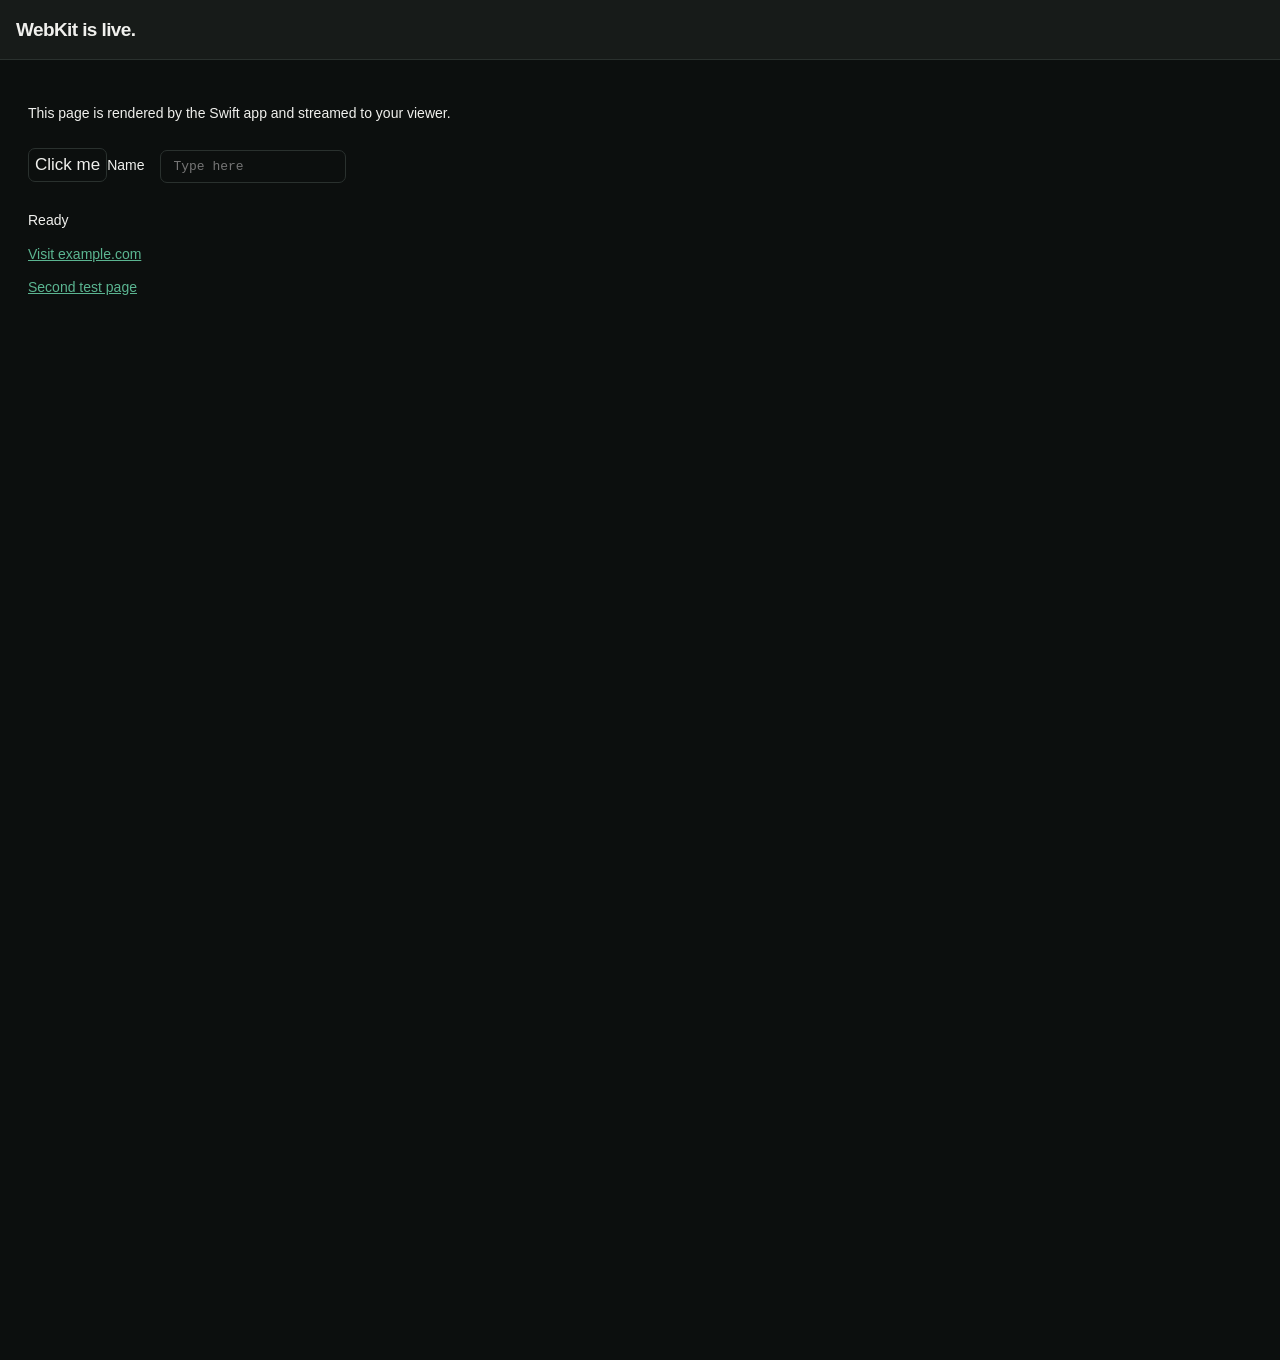
<file: Sources/warpweb/Resources/fixture.html>
<!doctype html><html lang="en"><head><meta charset="utf-8"><title>warpweb test page</title><link rel="stylesheet" href="style.css"><script defer src="fixture.js"></script></head><body class="fixture"><header><strong>WebKit is live.</strong></header><main><p>This page is rendered by the Swift app and streamed to your viewer.</p><button id="counter">Click me</button><label>Name <input id="name" placeholder="Type here"></label><p id="result">Ready</p><a href="https://example.com">Visit example.com</a><p><a href="fixture.html?second">Second test page</a></p></main></body></html>
</file>
<file: Sources/warpweb/Resources/style.css>
:root{color-scheme:dark;--background:#0c0f0e;--surface:#171b19;--line:#2a312e;--text:#f0f0ed;--muted:#a0aaa5;--accent:#5bb591}*{box-sizing:border-box}body{margin:0;background:var(--background);color:var(--text);font:14px -apple-system,BlinkMacSystemFont,'Roboto',sans-serif;height:100dvh;display:flex;flex-direction:column;overflow:hidden}header{min-height:60px;padding:10px 16px;display:flex;gap:12px;align-items:center;background:var(--surface);border-bottom:1px solid var(--line)}strong{font-size:19px;letter-spacing:-.6px}strong span{color:var(--accent)}.engine{font:9px ui-monospace,monospace;letter-spacing:1.5px;color:var(--muted)}button{border:1px solid var(--line);background:transparent;color:var(--text);border-radius:7px;min-width:34px;height:34px;font-size:17px;cursor:pointer}button:disabled{opacity:.35;cursor:default}button:hover:enabled{background:var(--line)}button:focus-visible,input:focus-visible,canvas:focus-visible{outline:2px solid var(--accent);outline-offset:-2px}.navigation{display:flex;gap:4px}form{display:flex;flex:1;min-width:0;background:var(--background);border:1px solid var(--line);border-radius:8px}input{flex:1;min-width:0;border:0;background:transparent;color:var(--text);padding:8px 12px;font:13px ui-monospace,monospace}form button{border:0;font-size:12px;color:var(--accent);padding:0 12px}main{position:relative;flex:1;min-height:0;background:var(--background);overflow:hidden}canvas{display:block;width:100%;height:100%;object-fit:fill;cursor:default}#waiting{position:absolute;inset:0;display:grid;place-items:center;color:var(--muted);background:var(--background);pointer-events:none}footer{display:flex;gap:14px;align-items:center;height:29px;flex-shrink:0;padding:0 16px;font:10px ui-monospace,monospace;color:var(--muted);border-top:1px solid var(--line)}#connection{color:var(--accent)}#title{flex:1;overflow:hidden;text-overflow:ellipsis;white-space:nowrap}#error{position:absolute;bottom:35px;left:12px;right:12px;margin:0;border:1px solid #c96565;background:var(--surface);padding:12px;border-radius:8px}@media(max-width:600px){header{gap:6px;padding:8px}.engine{display:none}strong{font-size:16px}.navigation{gap:2px}button{min-width:28px}footer{padding:0 8px;gap:8px}#metrics{display:none}}

body.fixture main{color:var(--text);background:var(--background);padding:28px;overflow:auto}body.fixture p{line-height:1.6}body.fixture input{border:1px solid var(--line);border-radius:7px;margin:12px}body.fixture a{color:var(--accent)}body.fixture label{display:inline-block}

body.fixture{display:block;height:auto;overflow:auto}body.fixture main{min-height:1300px}
</file>
